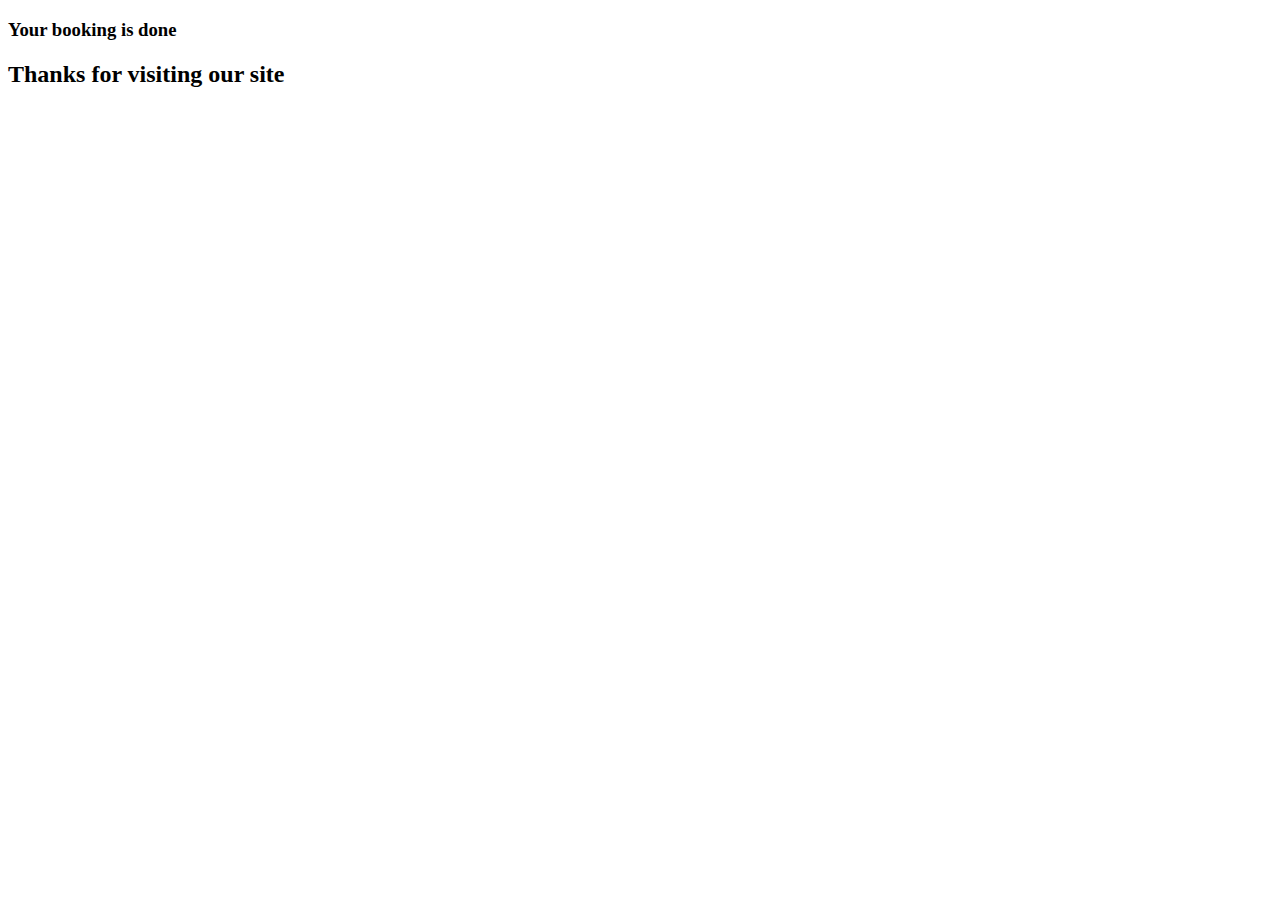
<file: Demo/templates/booking.html>
<!DOCTYPE html>
<html lang='en'>
	<head>
		<meta charset='utf-8'>
		<meta http-equiv='X-UA-Compatable' content='IE=edge'>
		<meta name='viewport' content='width=device-width initial-scale=1'>
		<meta name='viewport' content='initial-scale=1 maximun-scale=1'>
	</head>
	
	<body>
		<h3>Your booking is done</h3>
		<h2>Thanks for visiting our site</h2>
	</body>

</html>
</file>
